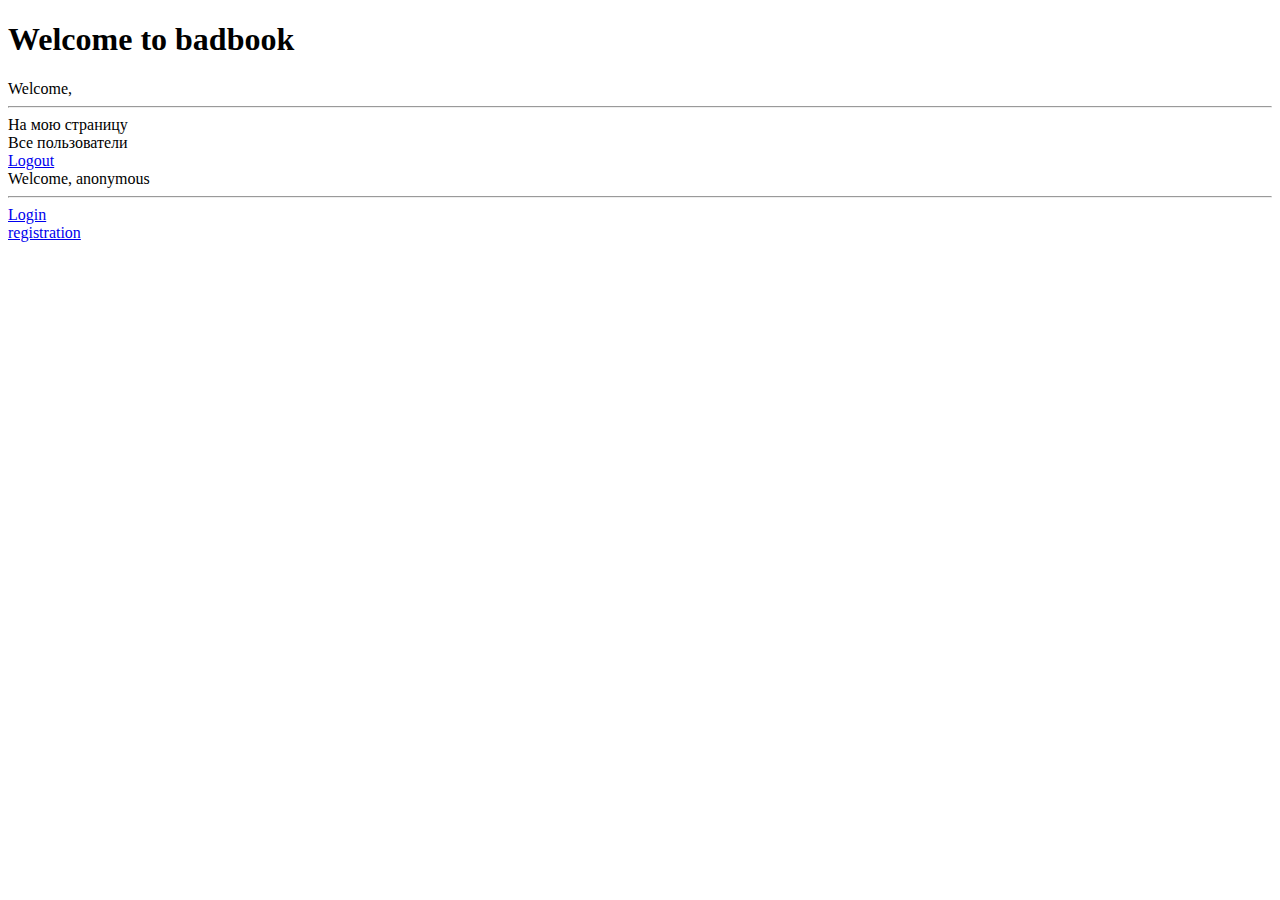
<file: src/main/resources/templates/index.html>
<!DOCTYPE html>
<html lang="en" xmlns:th="http://www.thymeleaf.org">
<head>
    <meta charset="UTF-8">
    <title>Badbook</title>
    <link th:href="@{/css/common.css}" rel="stylesheet"/>
</head>
<body>
<h1>Welcome to badbook</h1>
<div sec:authorize="isAuthenticated()">
    Welcome, <span sec:authentication="name"></span>
    <hr>
    <a th:href="@{/page/{id}(id=${currentUser.getId()})}">На мою страницу</a><br>
    <a th:href="@{/page}">Все пользователи</a><br>
    <a href="/logout">Logout</a>
</div>

<div sec:authorize="isAnonymous()">
    Welcome, anonymous
    <hr>
    <a href="/login">Login</a><br>
    <a href="/registration">registration</a>
</div>

</body>
</html>
</file>
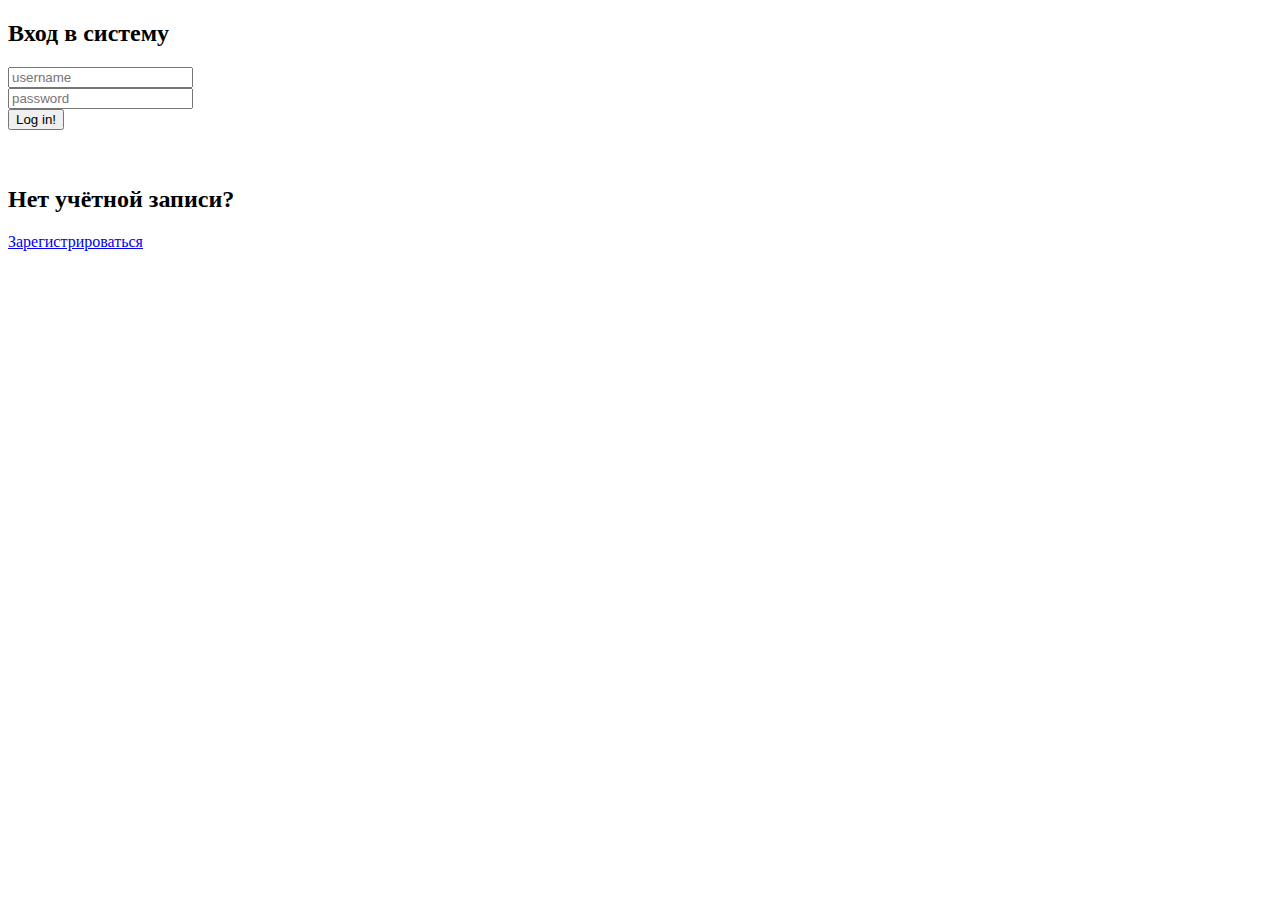
<file: src/main/resources/templates/login.html>
<!DOCTYPE html>
<html lang="en" xmlns:th="http://www.thymeleaf.org">
<head>
    <meta charset="UTF-8">
    <title>Вход в систему</title>
    <link th:href="@{/css/common.css}" rel="stylesheet"/>
</head>
<body>

<h2>Вход в систему</h2>
<form method="POST" action="/login">
    <input type="text" id="username" name="username" placeholder="username"/>
    <br>
    <input type="password" id="password" name="password" placeholder="password"/>
    <br>
    <input type="submit" value="Log in!"/>
</form>
<br>
<br>
<h2>Нет учётной записи?</h2>
<a href="/registration">Зарегистрироваться</a>

</body>
</html>
</file>
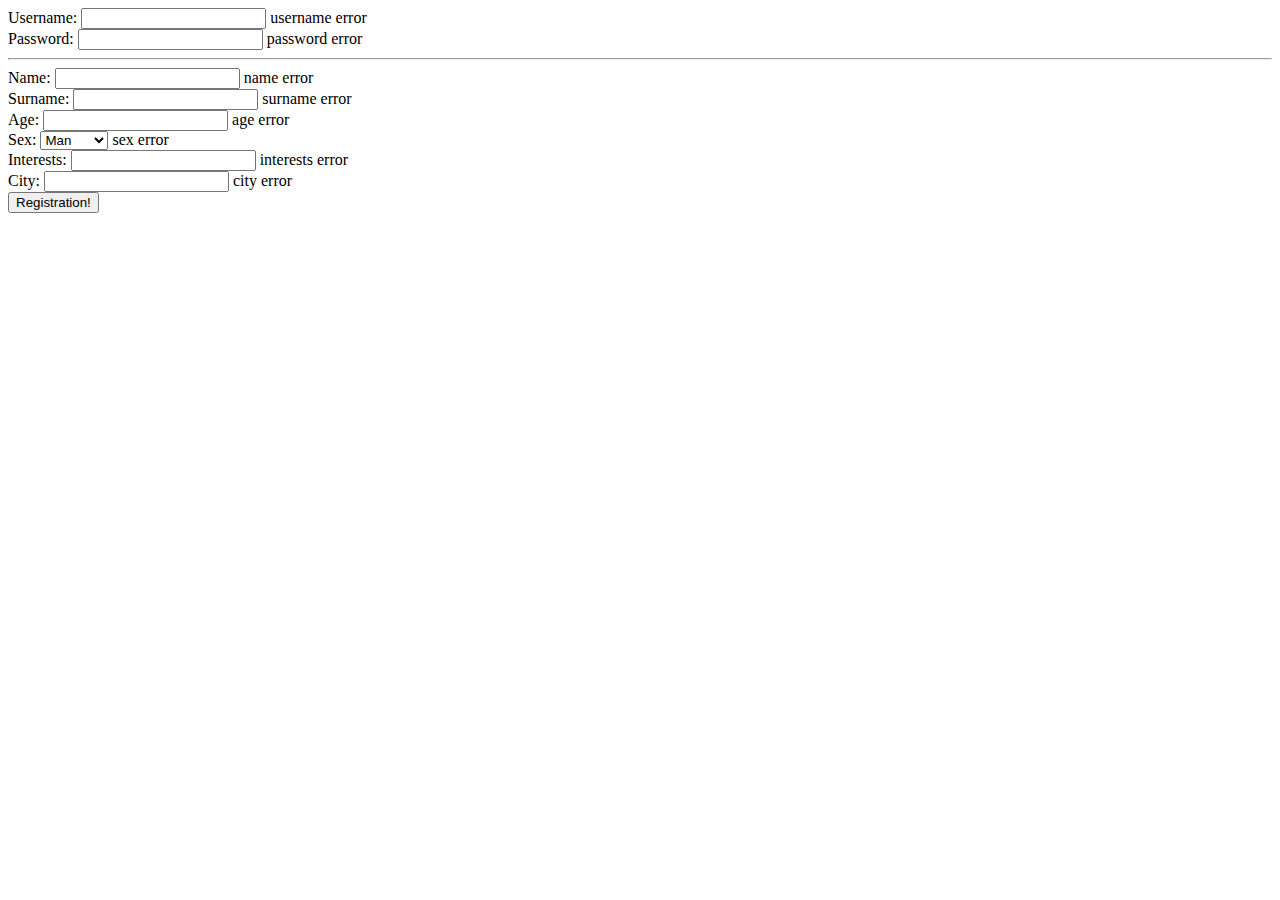
<file: src/main/resources/templates/registration.html>
<!DOCTYPE html>
<html lang="en" xmlns:th="http://www.thymeleaf.org">
<head>
    <meta charset="UTF-8">
    <title>Новый пользователь</title>
    <link th:href="@{/css/common.css}" rel="stylesheet"/>
</head>
<body>

<form th:method="post" th:action="@{/registration}" th:object="${user}">
    <span class="labelBox"><label for="username">Username:</label></span>
    <input type="text" th:field="*{username}" id="username" name="username"/>
    <span class="error" th:if="${#fields.hasErrors('username')}" th:errors="*{username}">username error</span>
    <br>
    <span class="labelBox"><label for="password">Password:</label></span>
    <input type="password" th:field="*{password}" id="password" name="password"/>
    <span class="error" th:if="${#fields.hasErrors('password')}" th:errors="*{password}">password error</span>
    <br>
    <hr>
    <span class="labelBox"><label for="name">Name:</label></span>
    <input type="text" th:field="*{name}" id="name" name="name"/>
    <span class="error" th:if="${#fields.hasErrors('name')}" th:errors="*{name}">name error</span>
    <br>
    <span class="labelBox"><label for="surname">Surname:</label></span>
    <input type="text" th:field="*{surname}" id="surname" name="surname"/>
    <span class="error" th:if="${#fields.hasErrors('surname')}" th:errors="*{surname}">surname error</span>
    <br>
    <span class="labelBox"><label for="age">Age:</label></span>
    <input type="text" th:field="*{age}" id="age" name="age"/>
    <span class="error" th:if="${#fields.hasErrors('age')}" th:errors="*{age}">age error</span>
    <br>
    <span class="labelBox"><label for="age">Sex:</label></span>
    <select th:field="*{sex}" id="sex" name="sex">
        <option value="Man">Man</option>
        <option value="Woman">Woman</option>
    </select>
    <span class="error" th:if="${#fields.hasErrors('sex')}" th:errors="*{sex}">sex error</span>
    <br>
    <span class="labelBox"><label for="interests">Interests:</label></span>
    <input type="text" th:field="*{interests}" id="interests" name="interests"/>
    <span class="error" th:if="${#fields.hasErrors('interests')}" th:errors="*{interests}">interests error</span>
    <br>
    <span class="labelBox"><label for="city">City:</label></span>
    <input type="text" th:field="*{city}" id="city" name="city"/>
    <span class="error" th:if="${#fields.hasErrors('city')}" th:errors="*{city}">city error</span>
    <br>
    <span class="labelBox"></span>
    <input type="submit" value="Registration!"/>
</form>

</body>
</html>
</file>
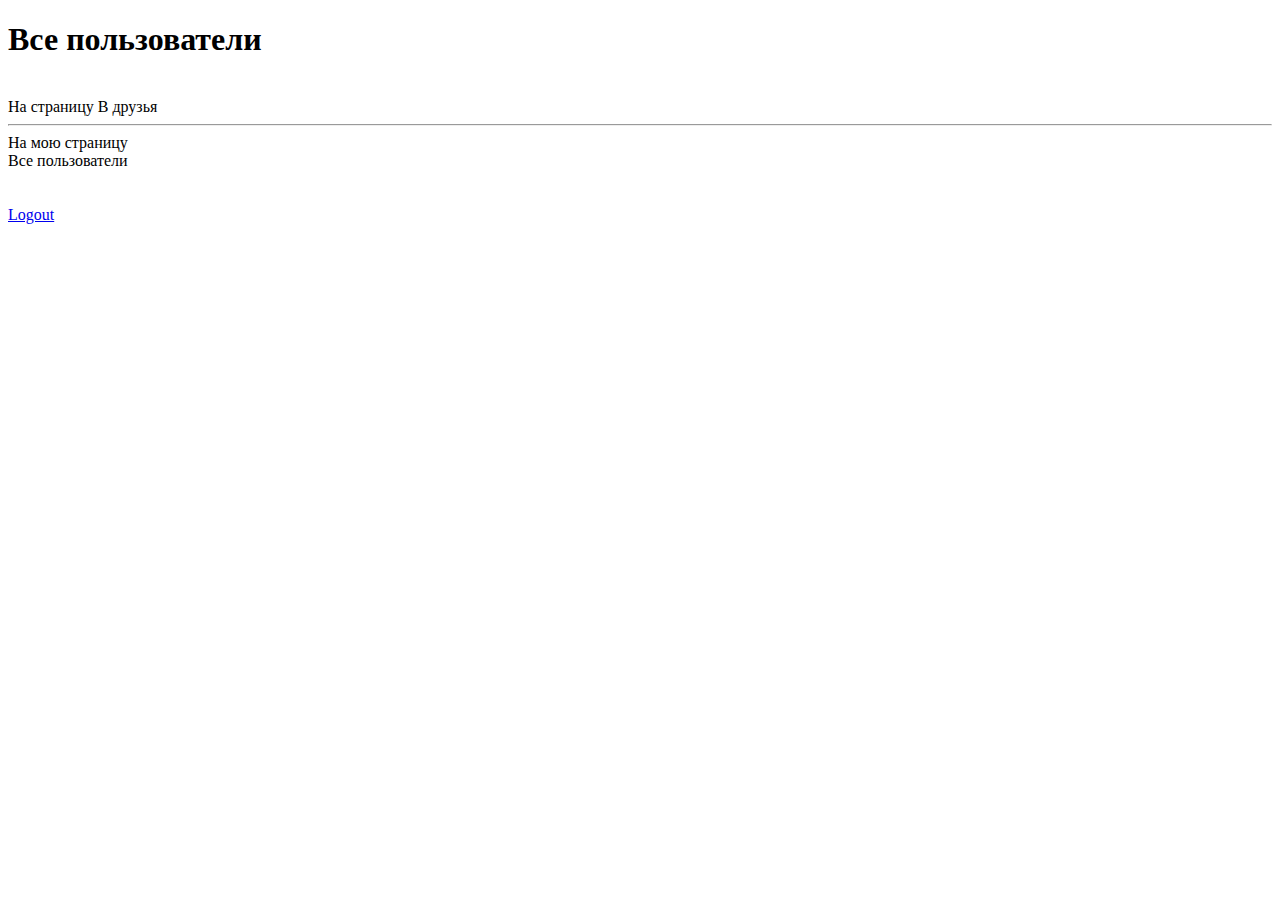
<file: src/main/resources/templates/page/list.html>
<!DOCTYPE html>
<html lang="en" xmlns:th="http://www.thymeleaf.org">
<head>
    <meta charset="UTF-8">
    <title>Список пользователей</title>
</head>
<body>
<h1>Все пользователи</h1>

<div th:each="user : ${users}">
    <b th:text="${user.getName()}"></b> <b th:text="${user.getSurname()}"></b>
    <br>
    <span th:text="${user.getSex()}"></span> <span th:text="${user.getAge()}"></span>

    <a th:href="@{/page/{id}(id=${user.getId()})}">На страницу</a>
    <a th:href="@{/page/toFriends/{id}(id=${user.getId()})}">В друзья</a>
</div>
<hr>
<a th:href="@{/page/{id}(id=${currentUser.getId()})}">На мою страницу</a><br>
<a th:href="@{/page}">Все пользователи</a><br><br><br>
<a href="/logout">Logout</a>

</body>
</html>
</file>
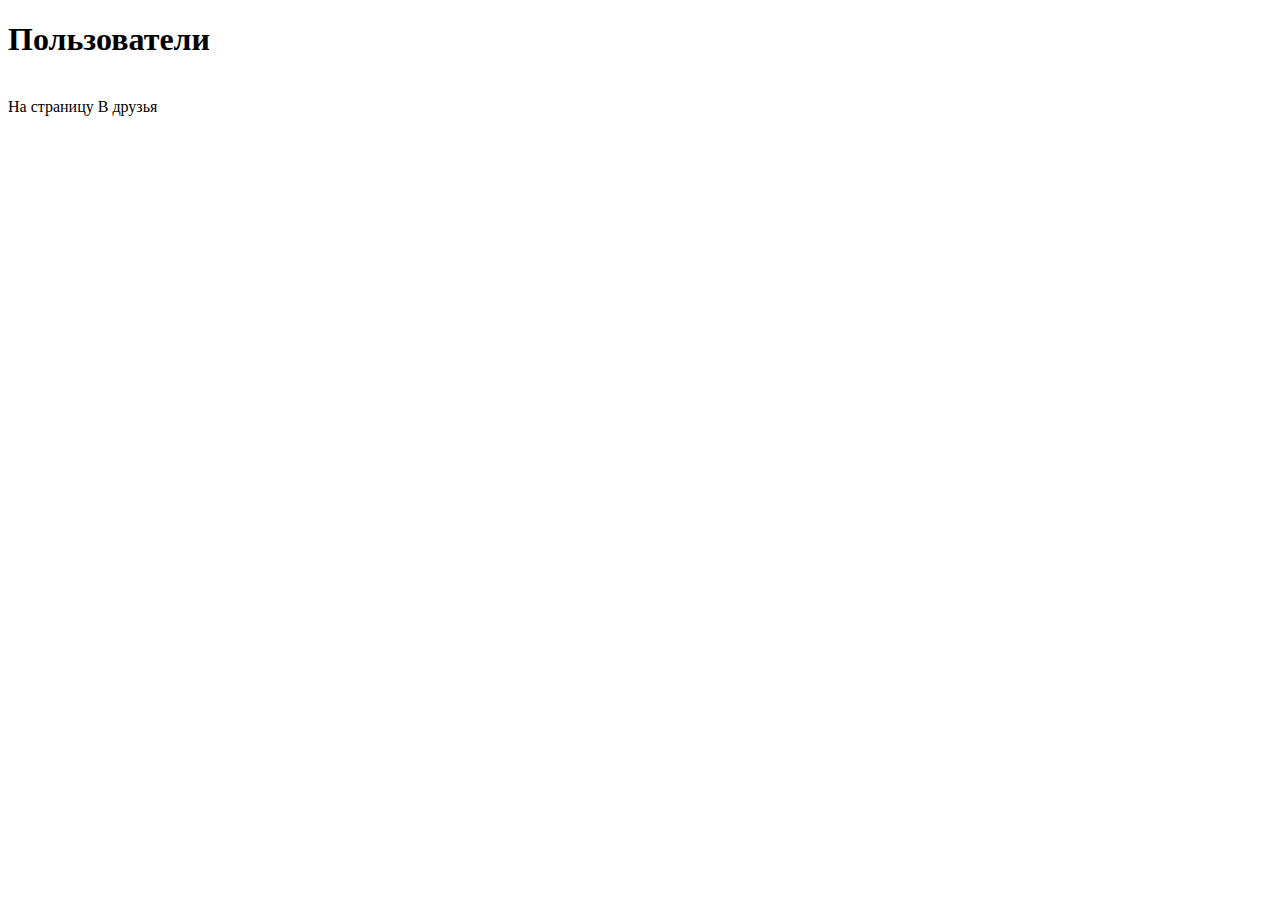
<file: src/main/resources/templates/page/listg.html>
<!DOCTYPE html>
<html lang="en" xmlns:th="http://www.thymeleaf.org">
<head>
    <meta charset="UTF-8">
    <title>Список пользователей</title>
    <link th:href="@{/css/common.css}" rel="stylesheet"/>
</head>
<body>
<h1>Пользователи</h1>

<div th:each="user : ${users}">
    <b th:text="${user.getName()}"></b> <b th:text="${user.getSurname()}"></b>
    <br>
    <span th:text="${user.getSex()}"></span> <span th:text="${user.getAge()}"></span>

    <a th:href="@{/page/{id}(id=${user.getId()})}">На страницу</a>
    <a th:href="@{/page/toFriends/{id}(id=${user.getId()})}">В друзья</a>
</div>

</body>
</html>
</file>
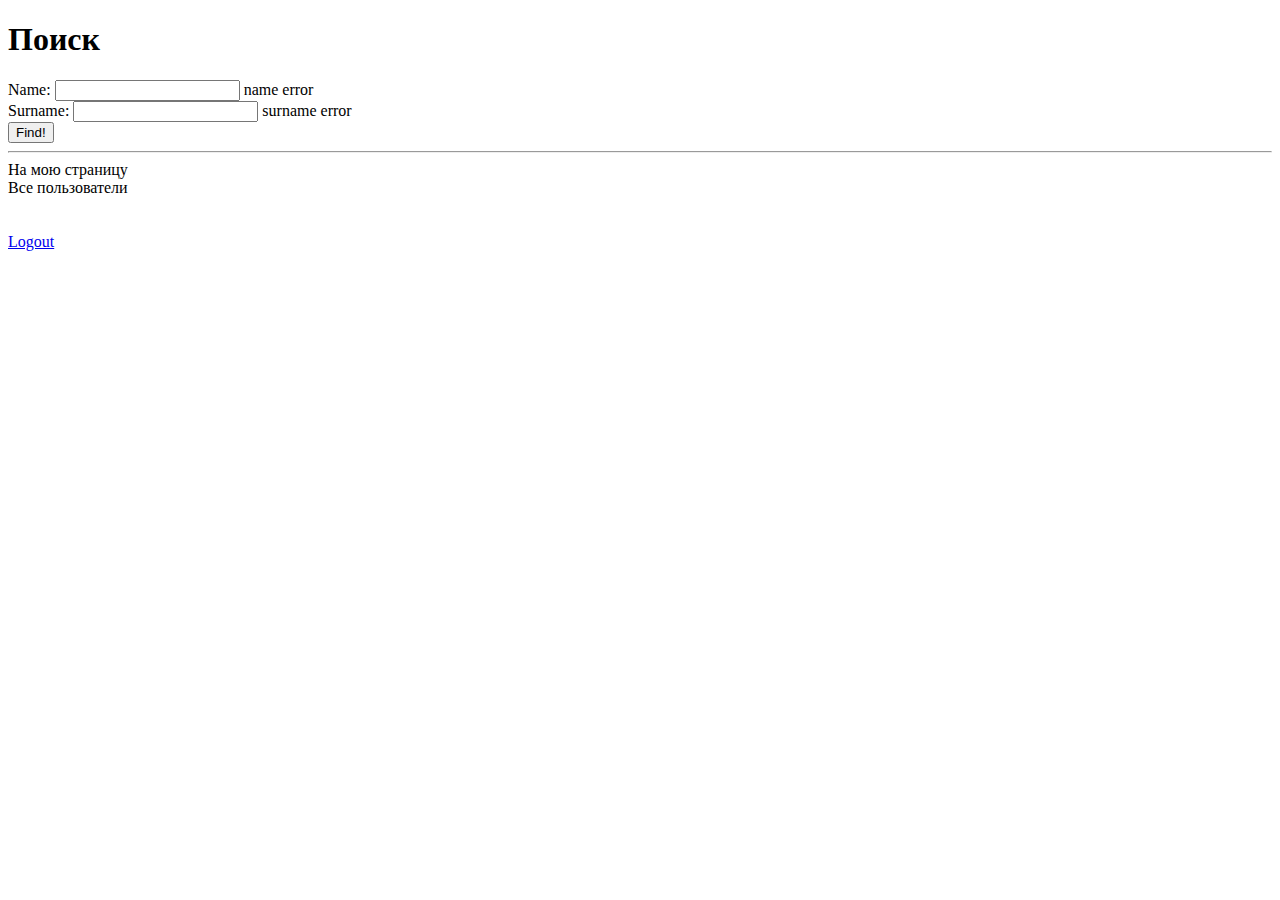
<file: src/main/resources/templates/page/search.html>
<!DOCTYPE html>
<html lang="en" xmlns:th="http://www.thymeleaf.org">
<head>
    <meta charset="UTF-8">
    <title>Поиск пользователей</title>
    <link th:href="@{/css/common.css}" rel="stylesheet"/>
</head>
<body>
<h1>Поиск</h1>

<form th:method="post" th:action="@{/page/find}" th:object="${userSearch}">
    <span class="labelBox"><label for="name">Name:</label></span>
    <input type="text" th:field="*{name}" id="name" name="name"/>
    <span class="error" th:if="${#fields.hasErrors('name')}" th:errors="*{name}">name error</span>
    <br>
    <span class="labelBox"><label for="surname">Surname:</label></span>
    <input type="text" th:field="*{surname}" id="surname" name="surname"/>
    <span class="error" th:if="${#fields.hasErrors('surname')}" th:errors="*{surname}">surname error</span>
    <br>
    <span class="labelBox"></span>
    <input type="submit" value="Find!"/>
</form>

<hr>
<a th:href="@{/page/{id}(id=${currentUser.getId()})}">На мою страницу</a><br>
<a th:href="@{/page}">Все пользователи</a><br><br><br>
<a href="/logout">Logout</a>

</body>
</html>
</file>
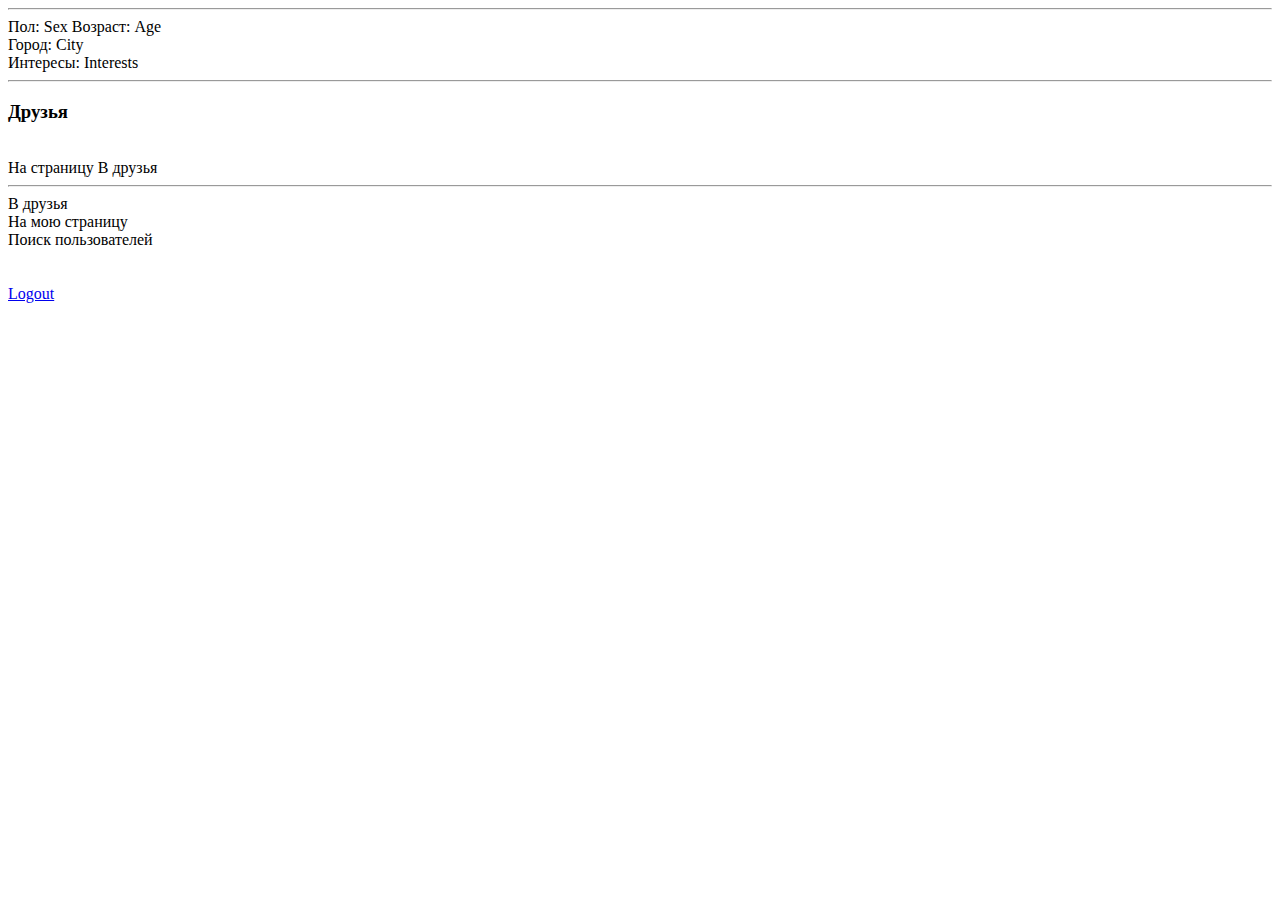
<file: src/main/resources/templates/page/view.html>
<!DOCTYPE html>
<html lang="en" xmlns:th="http://www.thymeleaf.org">
<head>
    <meta charset="UTF-8">
    <title>Страница пользователя</title>
</head>
<body>

    <b th:text="${user.getName()}"></b> <b th:text="${user.getSurname()}"></b>
    <hr>
    Пол: <span th:text="${user.getSex()}">Sex</span> Возраст: <span th:text="${user.getAge()}">Age</span><br>
    Город: <span th:text="${user.getCity()}">City</span><br>
    Интересы: <span th:text="${user.getInterests()}">Interests</span><br>

    <hr>

    <h3>Друзья</h3>
    <div th:each="friend : ${friends}">
        <b th:text="${friend.getName()}"></b> <b th:text="${friend.getSurname()}"></b>
        <br>
        <span th:text="${friend.getSex()}"></span> <span th:text="${friend.getAge()}"></span>

        <a th:href="@{/page/{id}(id=${friend.getId()})}">На страницу</a>
        <a th:href="@{/page/toFriends/{id}(id=${friend.getId()})}">В друзья</a>
    </div>

    <hr>

    <a th:href="@{/page/toFriends/{id}(id=${user.getId()})}">В друзья</a><br>
    <a th:href="@{/page/{id}(id=${currentUser.getId()})}">На мою страницу</a><br>
    <a th:href="@{/page/search}">Поиск пользователей</a><br><br><br>
    <a href="/logout">Logout</a>
</body>
</html>
</file>
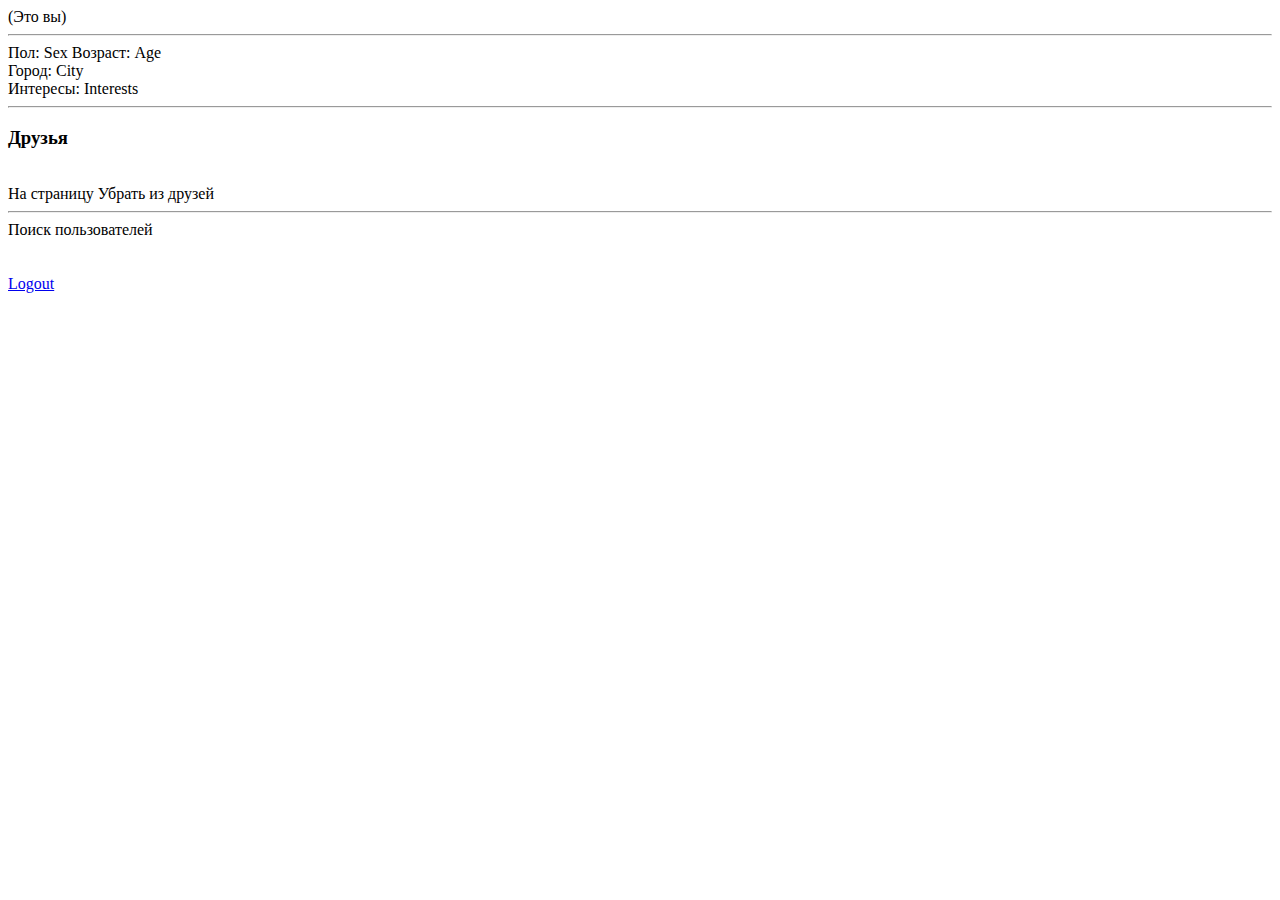
<file: src/main/resources/templates/page/viewMy.html>
<!DOCTYPE html>
<html lang="en" xmlns:th="http://www.thymeleaf.org">
<head>
    <meta charset="UTF-8">
    <title>Моя страница</title>
</head>
<body>
    <b th:text="${user.getName()}"></b> <b th:text="${user.getSurname()}"></b> (Это вы)
    <hr>
    Пол: <span th:text="${user.getSex()}">Sex</span> Возраст: <span th:text="${user.getAge()}">Age</span><br>
    Город: <span th:text="${user.getCity()}">City</span><br>
    Интересы: <span th:text="${user.getInterests()}">Interests</span><br>

    <hr>

    <h3>Друзья</h3>
    <div th:each="friend : ${friends}">
        <b th:text="${friend.getName()}"></b> <b th:text="${friend.getSurname()}"></b>
        <br>
        <span th:text="${friend.getSex()}"></span> <span th:text="${friend.getAge()}"></span>

        <a th:href="@{/page/{id}(id=${friend.getId()})}">На страницу</a>
        <a th:href="@{/page/fromFriends/{id}(id=${friend.getId()})}">Убрать из друзей</a>
    </div>

    <hr>

    <a th:href="@{/page/search}">Поиск пользователей</a><br><br><br>
    <a href="/logout">Logout</a>
</body>
</html>
</file>
